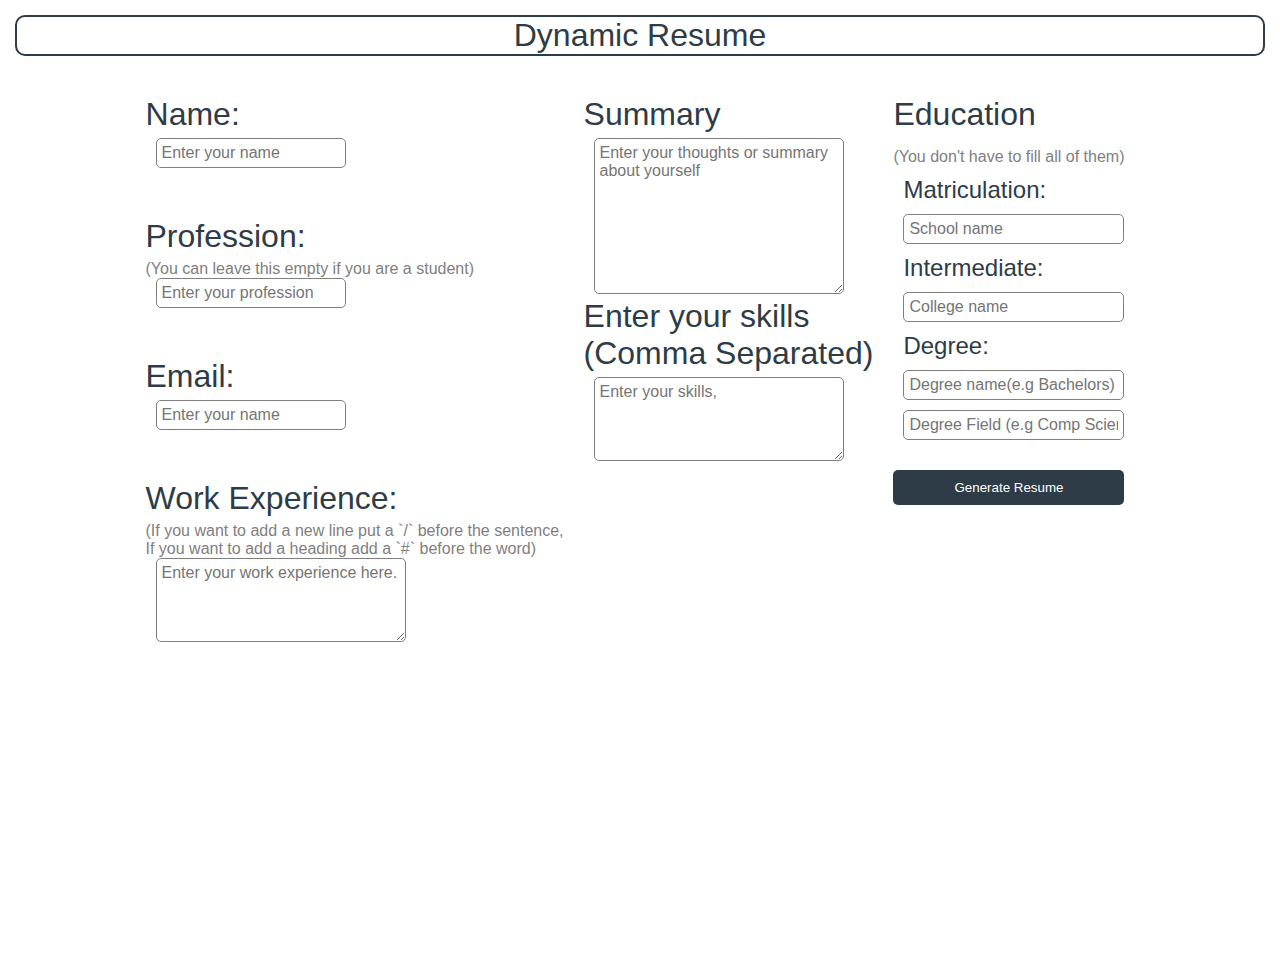
<file: Dyamic Resume/index.html>
<!DOCTYPE html>
<html lang="en">
<head>
    <meta charset="UTF-8">
    <meta name="viewport" content="width=device-width, initial-scale=1.0">
    <title>Dynamic Resume</title>
    <link rel="stylesheet" type="text/css" href="style/style.css"/>
</head>
    <body>
        <div class="main-form-heading">
            <p class="generate-form-heading">Dynamic Resume</p>
        </div>
        <form name="userInfo" id="userInfoForm" onsubmit="handleFormSubmit()">
            <div class="wrap-func">
                <div class="left-form-container">
                    <div>
                        <p class="form-heading">Name: </p>
                        <input placeholder="Enter your name" class="form-input" name="name" required/>
                    </div>
                    <div>
                        <p class="form-heading">Profession: </p>
                        <p class="form-desc">(You can leave this empty if you are a student)</p>
                        <input placeholder="Enter your profession" class="form-input" name="profession"/>
                    </div>
                    <div>
                        <p class="form-heading">Email: </p>
                        <input  placeholder="Enter your name" class="form-input" type="email" name="email" required/>
                    </div>
                    <div>
                        <p class="form-heading">Work Experience:</p>
                        <p class="form-desc">(If you want to add a new line put a `/` before the sentence, <br>If you want to add a heading add a `#` before the word)</p>
                        <textarea placeholder="Enter your work experience here." class="form-input" name="workExp" rows="4" cols="25"></textarea>
                    </div>
                </div>
                <div class="middle-form-container">
                    <div>
                        <p class="form-heading">Summary</p>
                        <textarea placeholder="Enter your thoughts or summary about yourself" class="form-input" name="summary" cols="25" rows="8" required></textarea>
                    </div>
                    <div>
                        <p class="form-heading">Enter your skills<br> (Comma Separated)</p>
                        <textarea placeholder="Enter your skills," class="form-input" name="skills" cols="25" rows="4" required></textarea>
                    </div>
                </div>
                <div class="right-form-container">
                    <p class="form-heading">Education</p>
                    <p class="form-desc">(You don't have to fill all of them)</p>
                    <p class="form-sub-heading">Matriculation:</p>
                    <input name="schoolName" class="form-input" placeholder="School name"/>
                    <p class="form-sub-heading">Intermediate:</p>
                    <input class="form-input" name="collegeName" placeholder="College name"/>
                    <p class="form-sub-heading">Degree:</p>
                    <input class="form-input" name="degreeName" placeholder="Degree name(e.g Bachelors)"/>
                    <input class="form-input" name="degreeField" placeholder="Degree Field (e.g Comp Science)">
                    <input id="submit-button" type="submit" value="Generate Resume"/>
                </div>
            </div>
        </form>
    </body>
    <script src="script/script.js"></script>
</html>
</file>
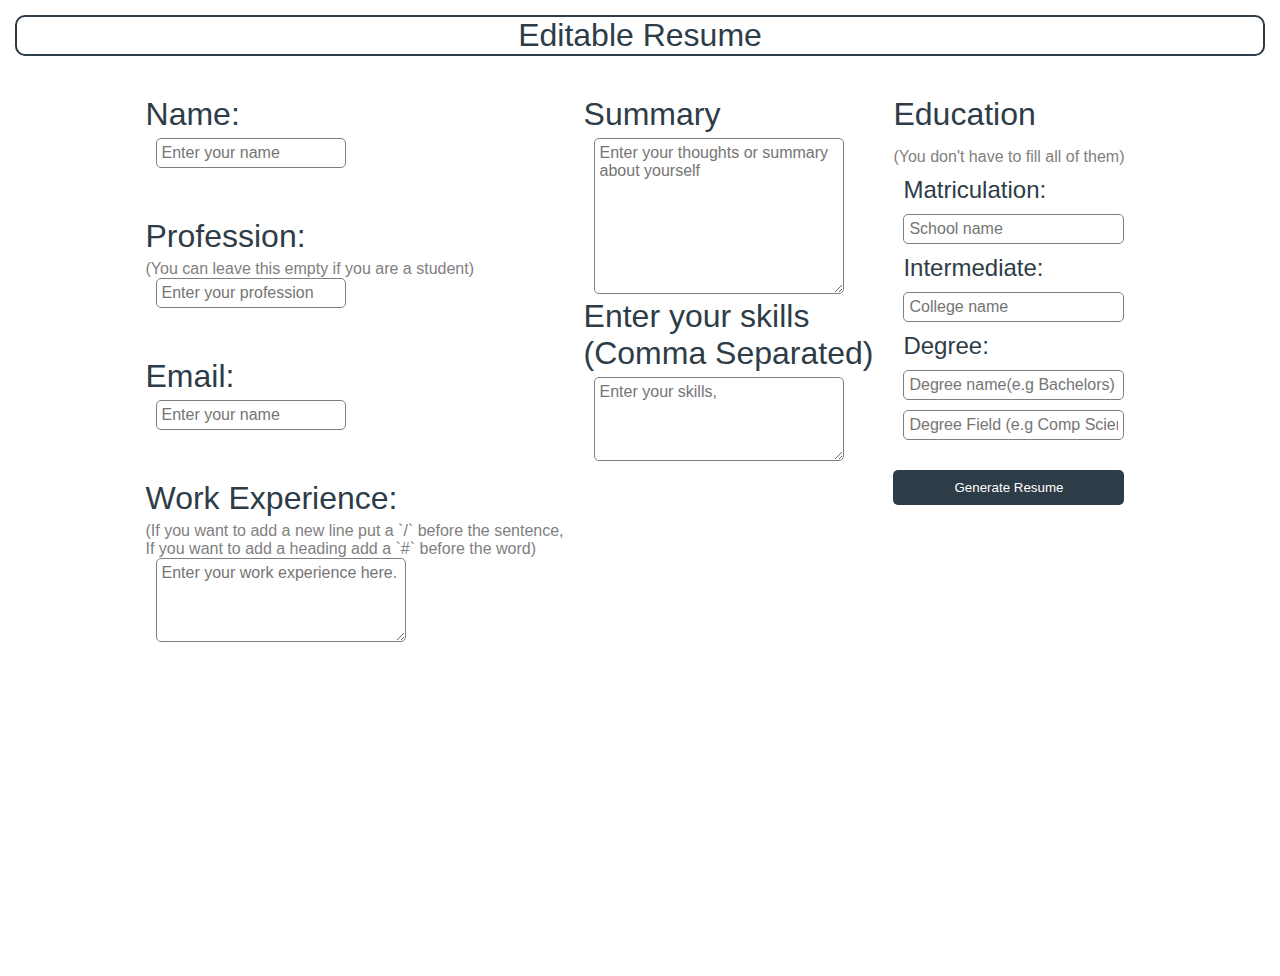
<file: Editable Resume/index.html>
<!DOCTYPE html>
<html lang="en">
<head>
    <meta charset="UTF-8">
    <meta name="viewport" content="width=device-width, initial-scale=1.0">
    <title>Editable Resume</title>
    <link rel="stylesheet" type="text/css" href="style/style.css"/>
</head>
    <body>
        <div class="main-form-heading">
            <p class="generate-form-heading">Editable Resume</p>
        </div>
        <form name="userInfo" id="userInfoForm" onsubmit="handleFormSubmit()">
            <div class="wrap-func">
                <div class="left-form-container">
                    <div>
                        <p class="form-heading">Name: </p>
                        <input placeholder="Enter your name" class="form-input" name="name" required/>
                    </div>
                    <div>
                        <p class="form-heading">Profession: </p>
                        <p class="form-desc">(You can leave this empty if you are a student)</p>
                        <input placeholder="Enter your profession" class="form-input" name="profession"/>
                    </div>
                    <div>
                        <p class="form-heading">Email: </p>
                        <input  placeholder="Enter your name" class="form-input" type="email" name="email" required/>
                    </div>
                    <div>
                        <p class="form-heading">Work Experience:</p>
                        <p class="form-desc">(If you want to add a new line put a `/` before the sentence, <br>If you want to add a heading add a `#` before the word)</p>
                        <textarea placeholder="Enter your work experience here." class="form-input" name="workExp" rows="4" cols="25"></textarea>
                    </div>
                </div>
                <div class="middle-form-container">
                    <div>
                        <p class="form-heading">Summary</p>
                        <textarea placeholder="Enter your thoughts or summary about yourself" class="form-input" name="summary" cols="25" rows="8" required></textarea>
                    </div>
                    <div>
                        <p class="form-heading">Enter your skills<br> (Comma Separated)</p>
                        <textarea placeholder="Enter your skills," class="form-input" name="skills" cols="25" rows="4" required></textarea>
                    </div>
                </div>
                <div class="right-form-container">
                    <p class="form-heading">Education</p>
                    <p class="form-desc">(You don't have to fill all of them)</p>
                    <p class="form-sub-heading">Matriculation:</p>
                    <input name="schoolName" class="form-input" placeholder="School name"/>
                    <p class="form-sub-heading">Intermediate:</p>
                    <input class="form-input" name="collegeName" placeholder="College name"/>
                    <p class="form-sub-heading">Degree:</p>
                    <input class="form-input" name="degreeName" placeholder="Degree name(e.g Bachelors)"/>
                    <input class="form-input" name="degreeField" placeholder="Degree Field (e.g Comp Science)">
                    <input id="submit-button" type="submit" value="Generate Resume"/>
                </div>
            </div>
        </form>
    </body>
    <script src="script/script.js"></script>
</html>
</file>
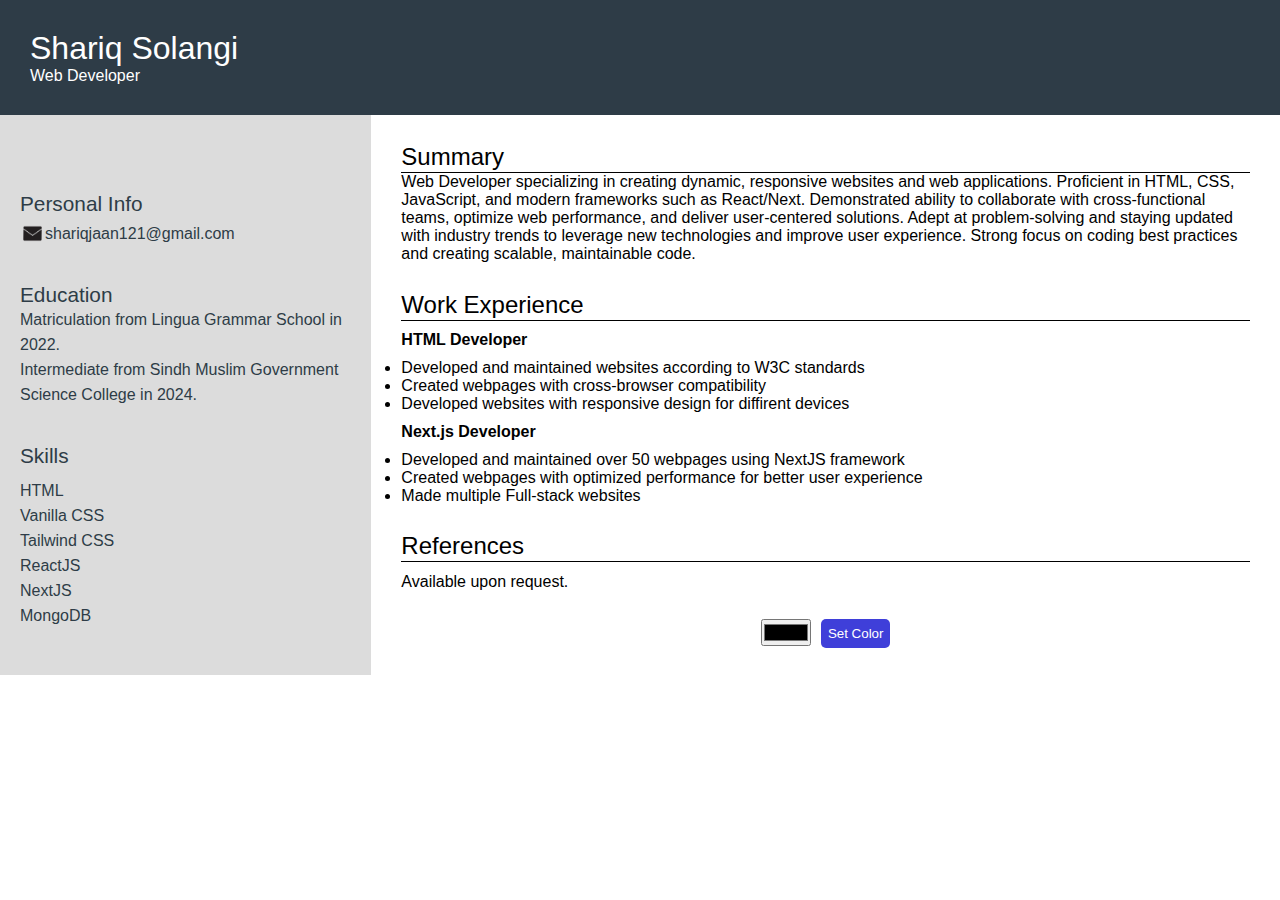
<file: Resume/index.html>
<!DOCTYPE html>
<html lang="en">
<head>
    <meta charset="UTF-8">
    <meta name="viewport" content="width=device-width, initial-scale=1.0">
    <title>Resume</title>
    <link rel="stylesheet" type="text/css" href="style/style.css"/>
</head>
    <body>
        <div class="main-container">
            <div class="head-container">
                <p class="name">Shariq Solangi</p>
                <p class="profession">Web Developer</p>
            </div>
            <div class="details-container">
                <div class="left-side-info">
                    <div>

                        <p class="left-info-heading">Personal Info</p>
                        <div class="email">
                            <img src="./icons/mail.png" width="25">
                            <a class="left-info-text">shariqjaan121@gmail.com</a>
                        </div>
                    </div>
                    <div>
                        <p class="left-info-heading">Education</p>
                        <p class="left-info-text">
                            Matriculation from Lingua Grammar School in 2022.<br>
                            Intermediate from Sindh Muslim Government Science College in 2024.
                        </p>
                    </div>
                    <div class="skills">
                        <p class="left-info-heading">Skills</p>
                        <p class="left-info-text">
                            HTML<br>
                            Vanilla CSS<br>
                            Tailwind CSS<br>
                            ReactJS<br>
                            NextJS<br>
                            MongoDB<br>
                        </p>
                    </div>
                </div>
                <div class="right-side-info">
                    <div>
                        <p class="right-info-heading">  Summary
                        </p>
                        <p class=".right-info-text">
                            Web Developer specializing in creating dynamic, responsive websites and web applications. Proficient in HTML, CSS, JavaScript, and modern frameworks such as React/Next. Demonstrated ability to collaborate with cross-functional teams, optimize web performance, and deliver user-centered solutions. Adept at problem-solving and staying updated with industry trends to leverage new technologies and improve user experience. Strong focus on coding best practices and creating scalable, maintainable code.
                        </p>
                    </div>
                    <div>
                        <p class="right-info-heading">  Work Experience
                        </p>
                        <p class="sub-heading">
                            HTML Developer
                        </p>
                        <ul>
                            <li>Developed and maintained websites according to W3C standards</li>
                            <li>Created webpages with cross-browser compatibility</li>
                            <li>Developed websites with responsive design for diffirent devices</li>
                        </ul>
                        <p class="sub-heading">
                            Next.js Developer
                        </p>
                        <ul>
                            <li>Developed and maintained over 50 webpages using NextJS framework</li>
                            <li>Created webpages with optimized performance for better user experience</li>
                            <li>Made multiple Full-stack websites</li>
                        </ul>
                    </div>
                    <div>
                        <p class="right-info-heading">
                            References
                        </p>
                        <p class="right-info-text">Available upon request.</p>
                    </div>
                    <div class="color-setting">
                            <input type="color" value="main-color" id="color-input">
                            <button id="color-set-button" >Set Color</button>
                    </div>
                </div>
            </div>
        </div>
    </body>
    <script src="script/script.js"></script>
</html>
</file>
<file: Dyamic Resume/style/style.css>
* {
    padding: 0;
    margin: 0;
    font-family:'Gill Sans', 'Gill Sans MT', Calibri, 'Trebuchet MS', sans-serif;
}

.main-container {
    display: flex;
    align-items: center;
    flex-direction: column;
}

.head-container {
    background-color: rgb(46, 60, 71);
    padding: 30px 0 30px 0;
    display: flex;
    flex-direction: column;
    min-width: 100%;
}

.name {
    color: white;
    font-size: xx-large;
    font-weight: 400;
    padding-left: 30px;
}

.profession {
    font-size: medium;
    color: white;
    padding-left: 30px;
}

.details-container {
    width: 100%;
    display: flex;
    justify-content: space-evenly;
}

.left-side-info {
    background-color: rgb(220, 220, 220);
    min-height: 100vh;
    padding: 20px;
    padding-top: 40px;
    display: flex;
    flex-direction: column;
    justify-content: space-evenly;
    width: min-content;
}

.right-side-info {
    width: 100%;
    background-color: rgb(255, 255, 255);
    padding-right: 30px;
    padding-left: 30px;
    display: flex;
    flex-direction: column;
    justify-content: space-evenly;
    /* height: 560px; */
}

.left-info-heading {
    color: rgb(46, 60, 71);
    font-size: 1.3rem;
    margin-top: 10px;
}

.left-info-text {
    color: rgb(46, 60, 71);
    font-size: 1rem;
    line-height: 25px;
}

.email {
    display: flex;
    margin-top: 5px;
}

.skills {
    display: flex;
    flex-direction: column;
    gap: 10px
}

.right-info-heading {
    font-size: x-large;
    border-bottom: 
    1px solid black;
    line-height: 30px;
    font-weight: 500;
}

.right-info-text {
    margin-top: 10px;
    line-height: 20px;
}

.sub-heading {
    font-weight:bold;
    padding-top: 10px;
    padding-bottom: 10px
}

.color-setting {
    display: flex;
    justify-content: center;
    gap: 10px;
}

#color-set-button {
    background-color: rgb(63, 63, 217);
    border: none;
    color: white;
    padding: 7px;
    border-radius: 5px;
}

.generate-form-heading {
    font-size: xx-large;
    color: rgb(46, 60, 71);
}


.middle-form-container {
    display: flex;
        flex-wrap: wrap;
        flex-direction: column;
}

#userInfoForm {
    display: flex;
    justify-content: space-evenly;
    min-height: 95vh;
    padding: 25px;
}

.form-heading {
    font-size:xx-large;
    color: rgb(46, 60, 71);
    padding-bottom: 5px;
}

.form-input {
    padding: 5px;
    border-radius: 5px;
    border: 1px solid gray;
    font-size: medium;
    margin-left: 10px;
}

.left-form-container {
    display: flex;
    flex-direction: column;
    gap: 50px;
    margin-left: 10px;
}

.main-form-heading {
    display: flex;
    justify-content: center;
    align-items:center;
    border: 2px solid rgb(46, 60, 71);
    border-radius: 10px;
    margin: 15px
}

.form-desc {
    color: gray;
}

.form-sub-heading {
    color: rgb(46, 60, 71);
    font-size: x-large;
    margin-left: 10px;
}

.right-form-container {
    display: flex;
    flex-direction: column;
    gap: 10px;
    margin-right: 20px;
}

#submit-button {
    padding: 10px;
    border-radius: 5px;
    border: none;
    background-color: rgb(46, 60, 71);
    color: white;
    margin-top: 20px;
}

.wrap-func {
    display: flex;
    flex-wrap: wrap;
    gap: 20px;
}
</file>
<file: Editable Resume/style/style.css>
* {
    padding: 0;
    margin: 0;
    font-family:'Gill Sans', 'Gill Sans MT', Calibri, 'Trebuchet MS', sans-serif;
}

.main-container {
    display: flex;
    align-items: center;
    flex-direction: column;
}

.head-container {
    background-color: rgb(46, 60, 71);
    padding: 30px 0 30px 0;
    display: flex;
    flex-direction: column;
    min-width: 100%;
}

.name {
    color: white;
    font-size: xx-large;
    font-weight: 400;
    padding-left: 30px;
    background-color: rgb(46, 60, 71);
    border: none;
    outline: none;
}

.profession {
    font-size: medium;
    color: white;
    padding-left: 30px;
    background-color: rgb(46, 60, 71);
    border: none;
    outline: none;
}

.details-container {
    width: 100%;
    display: flex;
    justify-content: space-evenly;
}

.left-side-info {
    background-color: rgb(220, 220, 220);
    min-height: 100vh;
    padding: 20px;
    padding-top: 40px;
    display: flex;
    flex-direction: column;
    justify-content: space-evenly;
    width: min-content;
}

.right-side-info {
    width: 100%;
    background-color: rgb(255, 255, 255);
    padding-right: 30px;
    padding-left: 30px;
    display: flex;
    flex-direction: column;
    justify-content: space-evenly;
    /* height: 560px; */
}

.left-info-heading {
    color: rgb(46, 60, 71);
    background-color: rgb(220, 220, 220);
    font-size: 1.4rem;
    margin-top: 10px;
    border: none;
        outline: none;
        width: 170px;
        word-wrap: break-word;
        height: max-content;
        resize: none;
        field-sizing: content
}

.left-info-text {
    color: rgb(46, 60, 71);
    font-size: 1rem;
    line-height: 25px;
    background: rgb(220, 220, 220);
    border: none;
    outline: none;
    width: 170px;
    word-wrap: break-word;
    height:max-content;
    resize: none;
    field-sizing: content
}

.email {
    display:flex;
    margin-top: 5px;
}

.skills {
    display: flex;
    flex-direction: column;
    gap: 10px
}

.right-info-heading {
    font-size: x-large;
    border-bottom: 
    1px solid black;
    line-height: 30px;
    font-weight: 500;
}

.right-info-text {
    line-height: 20px;
    border: none;
    outline: none;
    margin-top: 2px;
    word-wrap: break-word;
    height: max-content;
    resize: none;
    field-sizing: content;
    font-size: 1rem;
    width: fit-content;
}

.sub-heading {
    font-weight:bold;
    padding-top: 10px;
    padding-bottom: 10px;
    border: none;
    outline: none;
    font-size: medium;
    word-wrap: break-word;
    height: max-content;
    resize: none;
    field-sizing: content;

}

.color-setting {
    display: flex;
    justify-content: center;
    gap: 10px;
}

#color-set-button {
    background-color: rgb(63, 63, 217);
    border: none;
    color: white;
    padding: 7px;
    border-radius: 5px;
}

.generate-form-heading {
    font-size: xx-large;
    color: rgb(46, 60, 71);
}


.middle-form-container {
    display: flex;
        flex-wrap: wrap;
        flex-direction: column;
}

#userInfoForm {
    display: flex;
    justify-content: space-evenly;
    min-height: 95vh;
    padding: 25px;
}

.form-heading {
    font-size:xx-large;
    color: rgb(46, 60, 71);
    padding-bottom: 5px;
}

.form-input {
    padding: 5px;
    border-radius: 5px;
    border: 1px solid gray;
    font-size: medium;
    margin-left: 10px;
}

.left-form-container {
    display: flex;
    flex-direction: column;
    gap: 50px;
    margin-left: 10px;
}

.main-form-heading {
    display: flex;
    justify-content: center;
    align-items:center;
    border: 2px solid rgb(46, 60, 71);
    border-radius: 10px;
    margin: 15px
}

.form-desc {
    color: gray;
}

.form-sub-heading {
    color: rgb(46, 60, 71);
    font-size: x-large;
    margin-left: 10px;
}

.right-form-container {
    display: flex;
    flex-direction: column;
    gap: 10px;
    margin-right: 20px;
}

#submit-button {
    padding: 10px;
    border-radius: 5px;
    border: none;
    background-color: rgb(46, 60, 71);
    color: white;
    margin-top: 20px;
}

.wrap-func {
    display: flex;
    flex-wrap: wrap;
    gap: 20px;
}
</file>
<file: Resume/style/style.css>
* {
    padding: 0;
    margin: 0;
    font-family:'Gill Sans', 'Gill Sans MT', Calibri, 'Trebuchet MS', sans-serif;
}

.main-container {
    display: flex;
    align-items: center;
    flex-direction: column;
}

.head-container {
    background-color: rgb(46, 60, 71);
    padding: 30px 0 30px 0;
    display: flex;
    flex-direction: column;
    width: 100%;
}

.name {
    color: white;
    font-size: xx-large;
    font-weight: 400;
    padding-left: 30px;
}

.profession {
    font-size: medium;
    color: white;
    padding-left: 30px;
}

.details-container {
    width: 100%;
    display: flex;
}

.left-side-info {
    background-color: rgb(220, 220, 220);
    height: 500px;
    padding: 20px;
    padding-top: 40px;
    display: flex;
    flex-direction: column;
    justify-content: space-evenly;
}

.right-side-info {
    width: 100%;
    background-color: rgb(255, 255, 255);
    padding-right: 30px;
    padding-left: 30px;
    display: flex;
    flex-direction: column;
    justify-content: space-evenly;
    /* height: 560px; */
}

.left-info-heading {
    color: rgb(46, 60, 71);
    font-size: 1.3rem;
    margin-top: 10px;
}

.left-info-text {
    color: rgb(46, 60, 71);
    font-size: 1rem;
    line-height: 25px;
}

.email {
    display: flex;
    margin-top: 5px;
}

.skills {
    display: flex;
    flex-direction: column;
    gap: 10px
}

.right-info-heading {
    font-size: x-large;
    border-bottom: 
    1px solid black;
    line-height: 30px;
    font-weight: 500;
}

.right-info-text {
    margin-top: 10px;
    line-height: 20px;
}

.sub-heading {
    font-weight:bold;
    padding-top: 10px;
    padding-bottom: 10px
}

.color-setting {
    display: flex;
    justify-content: center;
    gap: 10px;
}

#color-set-button {
    background-color: rgb(63, 63, 217);
    border: none;
    color: white;
    padding: 7px;
    border-radius: 5px;
}

#color-input {
}
</file>
